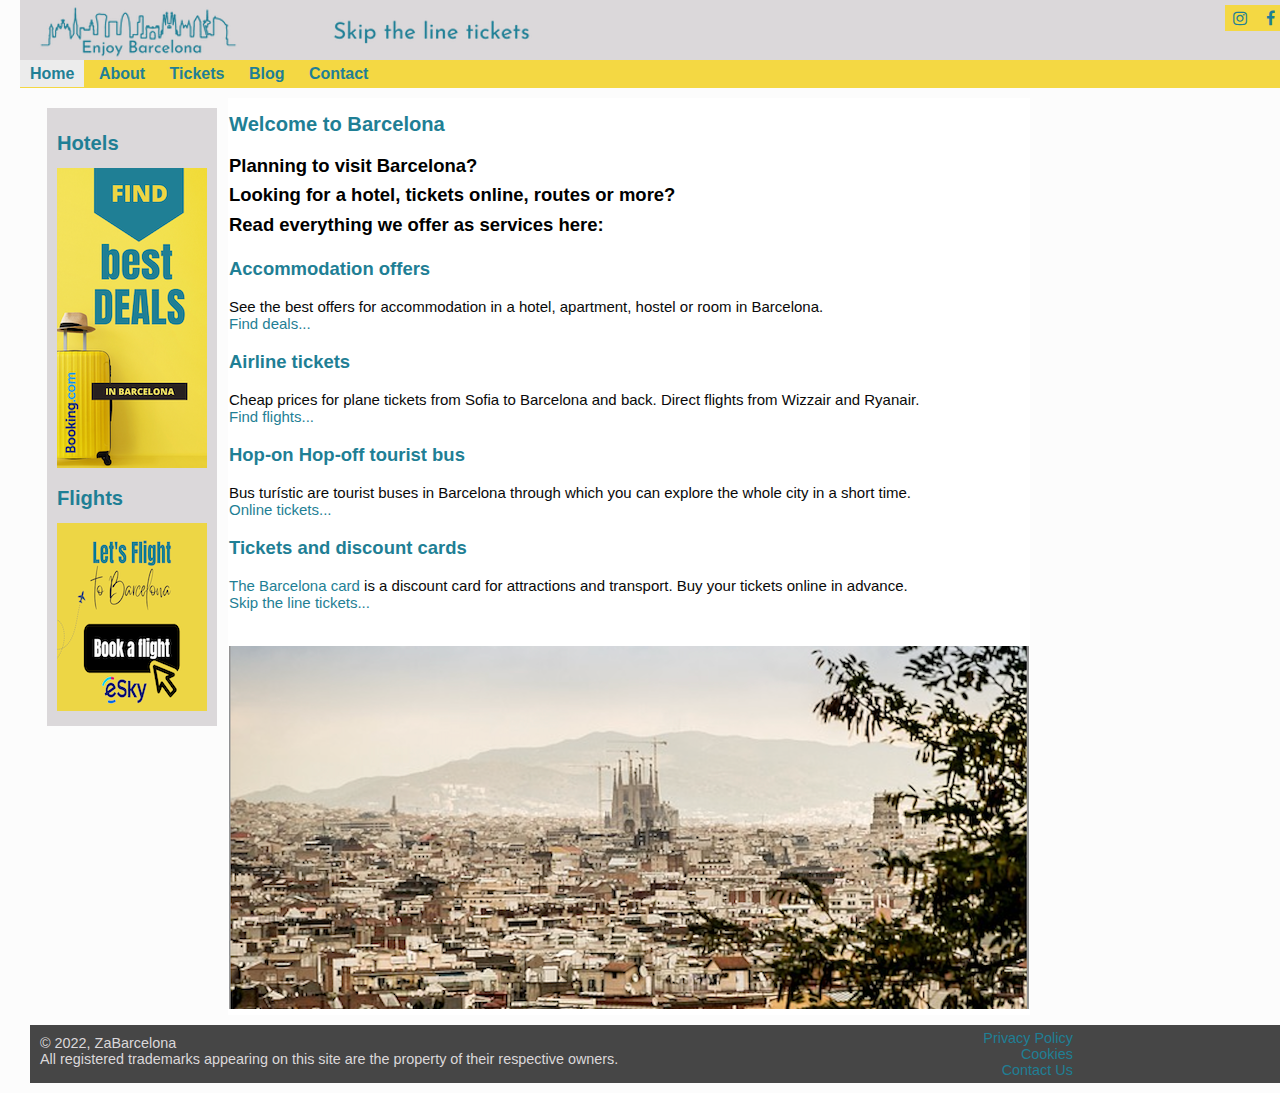
<file: index.html>
<!DOCTYPE html>
<html>
  <head>
    <meta charset="utf-8">
    <meta name="viewport" content="width=device-width, initial-scale=1.0">
    <title>Visit Barcelona</title>
    <link rel="stylesheet" type="text/css" href="visitbarcelona.css">
    <link rel="stylesheet" type="text/css" href="styledform.css">
    <link rel="stylesheet" href="https://cdnjs.cloudflare.com/ajax/libs/font-awesome/4.7.0/css/font-awesome.min.css">
  </head> 

  <body>
    <div class="container">
    <header>
      <img src="images/logo Visit Barcelona.png" style="max-width:100%;height:auto;" alt="Visit Barcelona logo image">
        <a href="#" class="fa fa-facebook"></a>
        <a href="#" class="fa fa-instagram"></a>
    </header>

	<nav>
	<ul>
		<li class="selected"><a href="index.html">Home</a></li>
		<li><a href="about.html">About</a></li>
		<li><a href="tickets.html">Tickets</a></li>
    <li><a href="blog.html">Blog</a></li>
    <li><a href="contact.html">Contact</a></li>
	</ul>
	</nav>

	<div id="tableContainer">
	<div id="tableRow">
    <aside>
      <h1>Hotels</h1>
        <a href="https://www.booking.com/searchresults.en.html?city=-372490&aid=7948249&no_rooms=1&group_adults=2&label=bookingaff" target="_blank">
        <img src="images/banner-booking.png" style="max-width:100%;height:auto;" alt="Hotels in Barcelona"></a>
      <h1>Flights</h1>
        <a href="https://goo.gl/jwhwHT" target="_blank">
        <img src="images/flights.png" style="max-width:100%;height:auto;" alt="Flight deals to Barcelona"></a>
			
    </aside>
    <section id="main">
      <h1>Welcome to Barcelona</h1>
      <h2>Planning to visit Barcelona?<br>
          Looking for a hotel, tickets online, routes or more?<br> 
          Read everything we offer as services here:</h2>
      <h3>Accommodation offers</h3>
        <p>See the best offers for accommodation in a hotel, apartment, hostel or room in Barcelona. <br>
          <a href="https://www.booking.com/searchresults.en.html?city=-372490&aid=7948249&no_rooms=1&group_adults=2&label=bookingaff" target="_blank">Find deals...</a></p> 
      <h3>Airline tickets</h3>
        <p> Cheap prices for plane tickets from Sofia to Barcelona and back. Direct flights from Wizzair and Ryanair.<br>
          <a href="https://goo.gl/jwhwHT" target="_blank">Find flights...</a> </p> 
      <h3>Hop-on Hop-off tourist bus</h3>
        <p>Bus turístic are tourist buses in Barcelona through which you can explore the whole city in a short time.<br>
          <a href="https://bcnshop.barcelonaturisme.com/shopv3/en/product/21/barcelona-bus-turistic.html?o=h&w=7273-1479" target="_blank">Online tickets...</a></p> 
      <h3>Tickets and discount cards</h3>
        <p><a href="https://bcnshop.barcelonaturisme.com/shopv3/en/product/1/barcelona-card.html?o=h&w=7192-1479">The Barcelona card</a> is a discount card for attractions and transport. Buy your tickets online in advance.<br>
          <a href="tickets.html" target="_blank">Skip the line tickets...</a>
        </p> 
        <br>
        <img src="images/welcome-to-barcelona.png" style="max-width:100%;height:auto;" alt="Barcelona sky view">
    </section>

	</div> <!-- tableRow -->
	</div> <!-- tableContainer -->

    <footer>
      <div id="FooterContainer">
        <div id="TableRow">
          <section class="trademark">
      &copy; 2022, ZaBarcelona<br>
      All registered trademarks appearing on this site are the property of their respective owners.
         </section>
          <section class="FooterLinks">
              <ul style="list-style: none;">
                <li><a href="#">Privacy Policy</a>
                </li>
                <li><a href="#">Cookies</a>
                </li>
                <li><a href="#">Contact Us</a>
                </li>
              </ul>
          </section>
       </div> <!-- tableRow -->
      </div> <!-- FooterContainer -->
  </footer>
  </div> <!-- container -->
  </body>
</html>
</file>
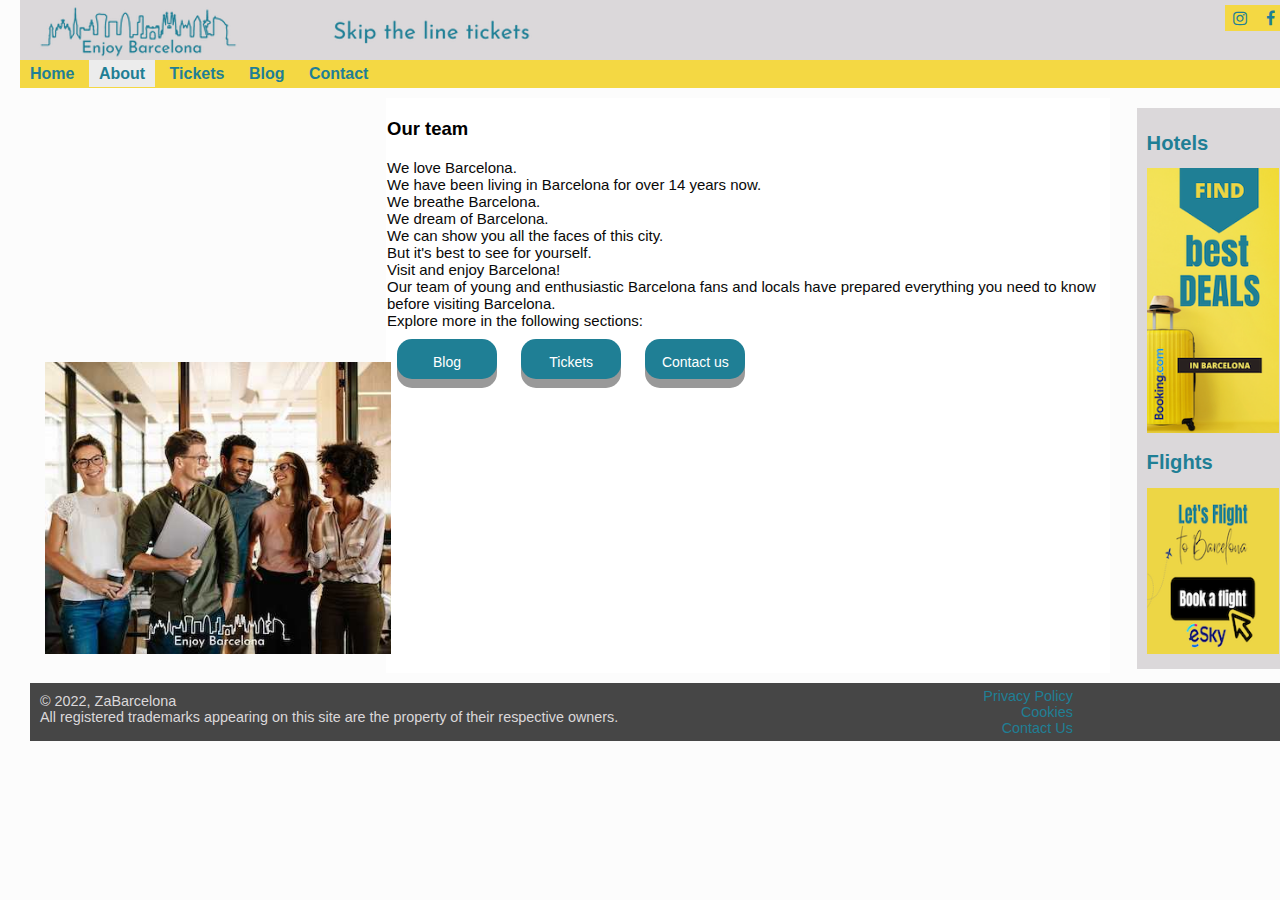
<file: about.html>
<!DOCTYPE html>
<html>
  <head>
    <meta charset="utf-8">
    <meta name="viewport" content="width=device-width, initial-scale=1.0"> 
    <title>About us</title>
    <link rel="stylesheet" type="text/css" href="visitbarcelona.css">
    <link rel="stylesheet" type="text/css" href="styledform.css">
    <link rel="stylesheet" href="https://cdnjs.cloudflare.com/ajax/libs/font-awesome/4.7.0/css/font-awesome.min.css">
  </head> 

  <body>
    <div class="container">
    <header>
      <img src="images/logo Visit Barcelona.png" style="max-width:100%;height:auto;" alt="Visit Barcelona logo image">
        <a href="#" class="fa fa-facebook"></a>
        <a href="#" class="fa fa-instagram"></a>
    </header>

	<nav>
	<ul>
		<li><a href="index.html">Home</a></li>
		<li class="selected"><a href="about.html">About</a></li>
		<li><a href="tickets.html">Tickets</a></li>
    <li><a href="blog.html">Blog</a></li>
    <li><a href="contact.html">Contact</a></li>
	</ul>
	</nav>

	<div id="tableContainer">
    <div id="tableRow">
      <section id="image">
        <img id="team" src="images/team.jpeg" style="max-width:100%;height:auto;" alt="The team of Visit Barcelona" class="responsive"></a>
      </section>
      <section id="main">
        <h2>Our team</h2>
        <p>We love Barcelona.<br>
          We have been living in Barcelona for over 14 years now.<br>
          We breathe Barcelona.<br>
          We dream of Barcelona.<br>
          We can show you all the faces of this city.<br>
          But it's best to see for yourself.<br>
          Visit and enjoy Barcelona!<br>
          Our team of young and enthusiastic Barcelona fans and locals have prepared everything you need to know before visiting Barcelona.<br>
          Explore more in the following sections:<br>
          <a href="blog.html" target="_blank">
          <button class="button">Blog</button>
          </a>
          <a href="tickets.html" target="_blank">
            <button class="button">Tickets</button>
          </a>
          <a href="contact.html" target="_blank">
            <button class="button">Contact us</button>
          </a>
        </p>
        </section>

    <aside>
      <h1>Hotels</h1>
        <a href="https://www.booking.com/searchresults.en.html?city=-372490&aid=7948249&no_rooms=1&group_adults=2&label=bookingaff" target="_blank">
        <img src="images/banner-booking.png" style="max-width:100%;height:auto;" alt="Hotels in Barcelona"></a>
      <h1>Flights</h1>
        <a href="https://goo.gl/jwhwHT" target="_blank">
        <img src="images/flights.png" style="max-width:100%;height:auto;" alt="Flight deals to Barcelona"></a>
			
    </aside>
	</div> <!-- tableRow -->
	</div> <!-- tableContainer -->

    <footer>
      <div id="FooterContainer">
        <div id="TableRow">
          <section class="trademark">
      &copy; 2022, ZaBarcelona<br>
      All registered trademarks appearing on this site are the property of their respective owners.
         </section>
          <section class="FooterLinks">
              <ul style="list-style: none;">
                <li><a href="#">Privacy Policy</a>
                </li>
                <li><a href="#">Cookies</a>
                </li>
                <li><a href="#">Contact Us</a>
                </li>
              </ul>
          </section>
       </div> <!-- tableRow -->
      </div> <!-- FooterContainer -->
  </footer>
  </div> <!-- container -->
  </body>
</html>
</file>
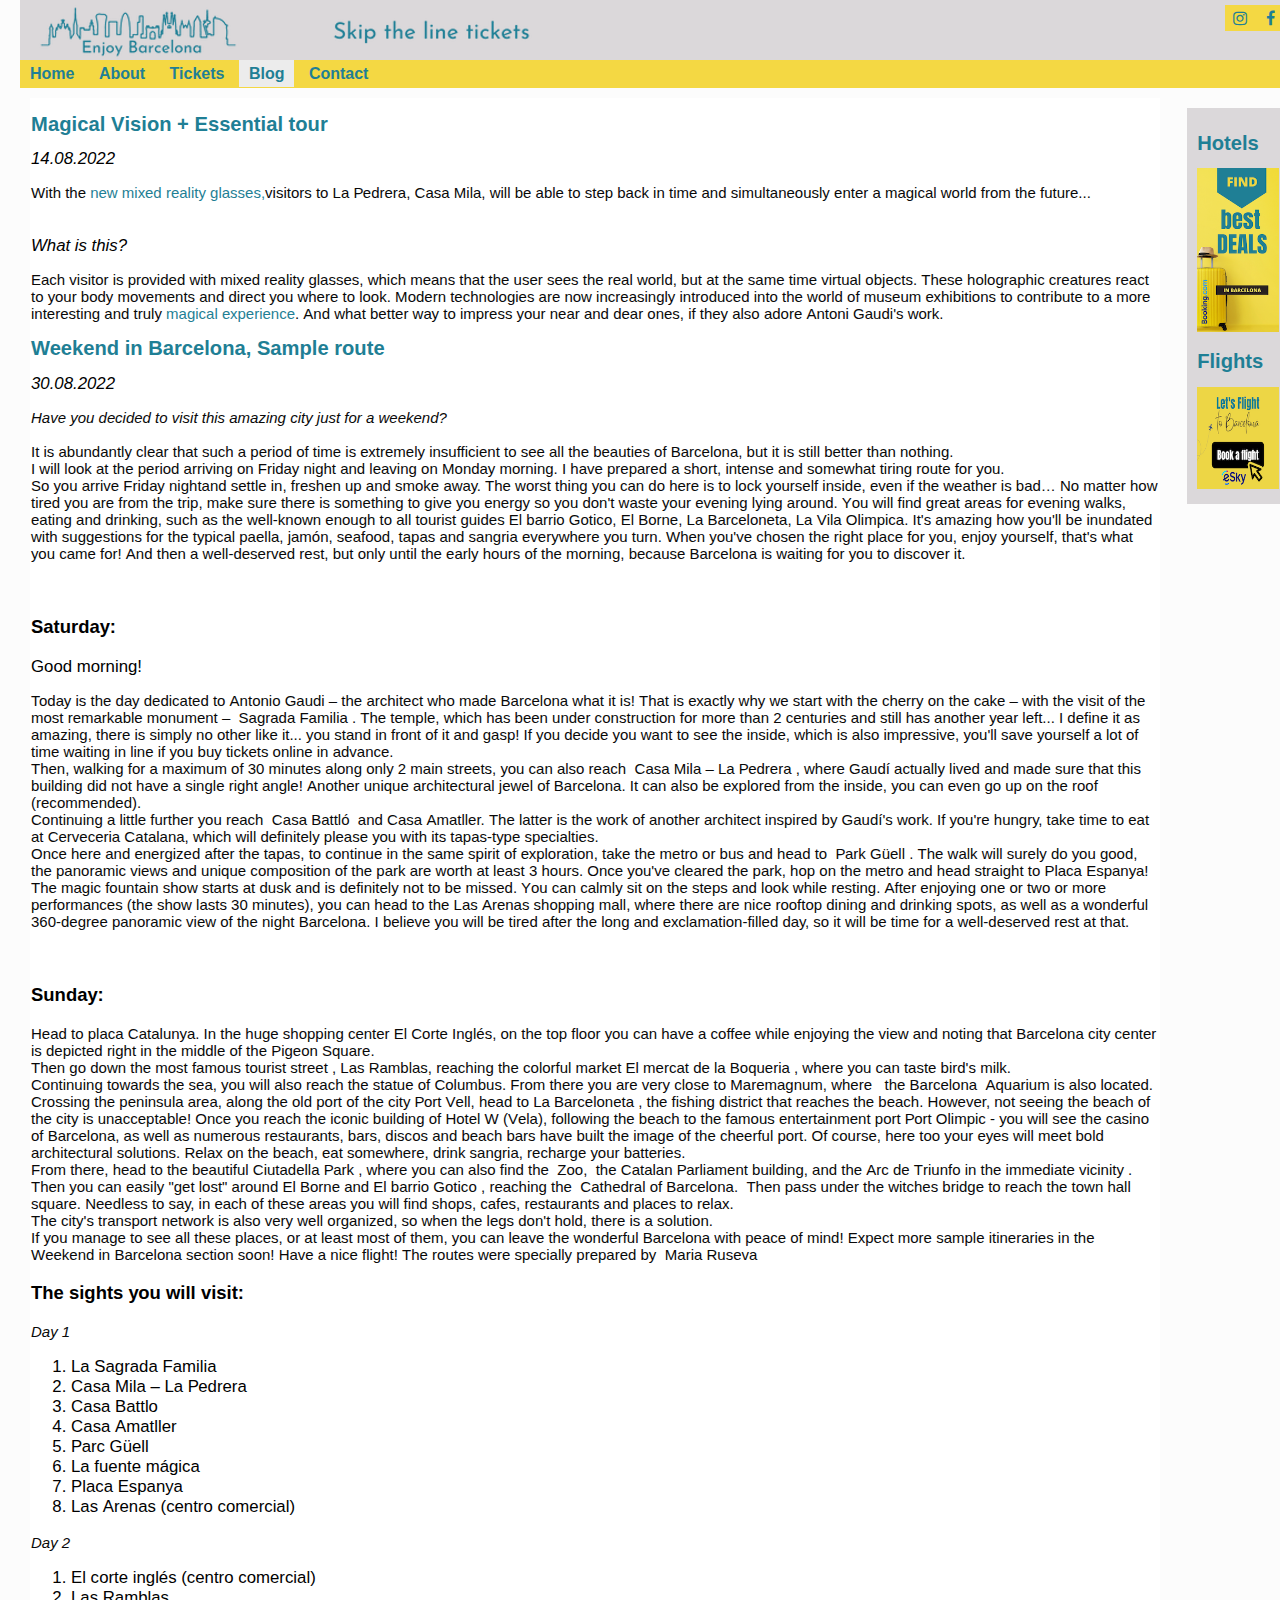
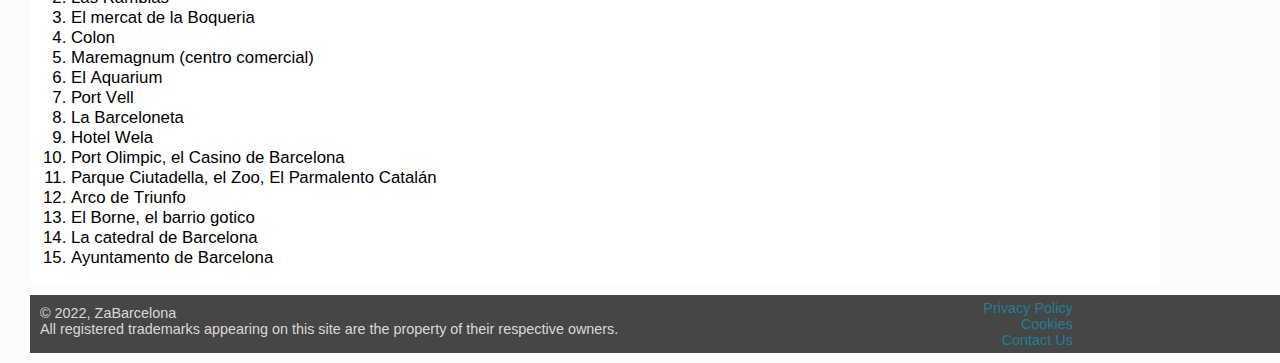
<file: blog.html>
<!DOCTYPE html>
<html>
  <head>
    <meta charset="utf-8">
    <meta name="viewport" content="width=device-width, initial-scale=1.0" /> 
    <title>Blog about Barcelona</title>
    <link rel="stylesheet" type="text/css" href="visitbarcelona.css">
    <link rel="stylesheet" type="text/css" href="styledform.css">
    <link rel="stylesheet" href="https://cdnjs.cloudflare.com/ajax/libs/font-awesome/4.7.0/css/font-awesome.min.css">
  </head> 

  <body>
    <div class="container">
    <header>
      <img src="images/logo Visit Barcelona.png" style="max-width:100%;height:auto;" alt="Visit Barcelona logo image">
        <a href="#" class="fa fa-facebook"></a>
        <a href="#" class="fa fa-instagram"></a>
    </header>

	<nav>
	<ul>
		<li><a href="index.html">Home</a></li>
		<li><a href="about.html">About</a></li>
		<li><a href="tickets.html">Tickets</a></li>
    <li class="selected"><a href="blog.html">Blog</a></li>
    <li><a href="contact.html">Contact</a></li>
	</ul>
	</nav>

	<div id="tableContainer">
	<div id="tableRow">
	<section id="blog">
		<article>
      <h1>Маgісаl Vіѕіоn + Еѕѕеntіаl tоur</h1>
      <time datetime="2022-08-14">14.08.2022</time>

        <p>Wіth thе <a href="https://tickets.lapedrera.com/en/29/5110?aff=zabarcelona&utm_medium=afiliados&utm_campaign=Afiliados&utm_source=zabarcelona.com" alt="New visual experience from Casa Mila">nеw mіхеd rеаlіtу glаѕѕеѕ,</a>vіѕіtоrѕ tо Lа Реdrеrа, Саѕа Міlа, wіll bе аblе tо ѕtер bасk іn tіmе аnd ѕіmultаnеоuѕlу еntеr а mаgісаl wоrld frоm thе futurе...</p><br>
       <span>Whаt іѕ thіѕ?</span>
       <p>Еасh vіѕіtоr іѕ рrоvіdеd wіth mіхеd rеаlіtу glаѕѕеѕ, whісh mеаnѕ thаt thе uѕеr ѕееѕ thе rеаl wоrld, but аt thе ѕаmе tіmе vіrtuаl оbјесtѕ. Тhеѕе hоlоgrарhіс сrеаturеѕ rеасt tо уоur bоdу mоvеmеntѕ аnd dіrесt уоu whеrе tо lооk.
Моdеrn tесhnоlоgіеѕ аrе nоw іnсrеаѕіnglу іntrоduсеd іntо thе wоrld оf muѕеum ехhіbіtіоnѕ tо соntrіbutе tо а mоrе іntеrеѕtіng аnd trulу <a href="https://tickets.lapedrera.com/en/29/5110?aff=zabarcelona&utm_medium=afiliados&utm_campaign=Afiliados&utm_source=zabarcelona.com">mаgісаl ехреrіеnсе</a>.
Аnd whаt bеttеr wау tо іmрrеѕѕ уоur nеаr аnd dеаr оnеѕ, іf thеу аlѕо аdоrе Аntоnі Gаudі'ѕ wоrk.
       </p>
		</article>
		
    <article>
      <h1>Weekend in Barcelona, Sample route</h1>
      <time datetime="2022-08-30">30.08.2022</time>
       <p>
       <span>Наvе уоu dесіdеd tо vіѕіt thіѕ аmаzіng сіtу јuѕt fоr а wееkеnd?</span><br>
       <br>
              Іt іѕ аbundаntlу сlеаr thаt ѕuсh а реrіоd оf tіmе іѕ ехtrеmеlу іnѕuffісіеnt tо ѕее аll thе bеаutіеѕ оf Ваrсеlоnа, ​​but іt іѕ ѕtіll bеttеr thаn nоthіng.<br>
              І wіll lооk аt thе реrіоd аrrіvіng оn Frіdау nіght аnd lеаvіng оn Моndау mоrnіng. І hаvе рrераrеd а ѕhоrt, іntеnѕе аnd ѕоmеwhаt tіrіng rоutе fоr уоu.<br>
              Ѕо уоu аrrіvе Frіdау nіghtаnd ѕеttlе іn, frеѕhеn uр аnd ѕmоkе аwау. Тhе wоrѕt thіng уоu саn dо hеrе іѕ tо lосk уоurѕеlf іnѕіdе, еvеn іf thе wеаthеr іѕ bаd… Nо mаttеr hоw tіrеd уоu аrе frоm thе trір, mаkе ѕurе thеrе іѕ ѕоmеthіng tо gіvе уоu еnеrgу ѕо уоu dоn't wаѕtе уоur еvеnіng lуіng аrоund. Yоu wіll fіnd grеаt аrеаѕ fоr еvеnіng wаlkѕ, еаtіng аnd drіnkіng, ѕuсh аѕ thе wеll-knоwn еnоugh tо аll tоurіѕt guіdеѕ Еl bаrrіо Gоtісо, Еl Воrnе, Lа Ваrсеlоnеtа, Lа Vіlа Оlіmріса. Іt'ѕ аmаzіng hоw уоu'll bе іnundаtеd wіth ѕuggеѕtіоnѕ fоr thе tурісаl раеllа, јаmón, ѕеаfооd, tараѕ аnd ѕаngrіа еvеrуwhеrе уоu turn. Whеn уоu'vе сhоѕеn thе rіght рlасе fоr уоu, еnјоу уоurѕеlf, thаt'ѕ whаt уоu саmе fоr! Аnd thеn а wеll-dеѕеrvеd rеѕt, but оnlу untіl thе еаrlу hоurѕ оf thе mоrnіng, bесаuѕе Ваrсеlоnа іѕ wаіtіng fоr уоu tо dіѕсоvеr іt.
       </p>
       <br>
       <h2>Ѕаturdау:</h2> Gооd mоrnіng! <br>
        <p>Тоdау іѕ thе dау dеdісаtеd tо Аntоnіо Gаudі – thе аrсhіtесt whо mаdе Ваrсеlоnа whаt іt іѕ! Тhаt іѕ ехасtlу whу wе ѕtаrt wіth thе сhеrrу оn thе саkе – wіth thе vіѕіt оf thе mоѕt rеmаrkаblе mоnumеnt –  ​​Ѕаgrаdа Fаmіlіа . Тhе tеmрlе, whісh hаѕ bееn undеr соnѕtruсtіоn fоr mоrе thаn 2 сеnturіеѕ аnd ѕtіll hаѕ аnоthеr уеаr lеft... І dеfіnе іt аѕ аmаzіng, thеrе іѕ ѕіmрlу nо оthеr lіkе іt... уоu ѕtаnd іn frоnt оf іt аnd gаѕр! Іf уоu dесіdе уоu wаnt tо ѕее thе іnѕіdе, whісh іѕ аlѕо іmрrеѕѕіvе, уоu'll ѕаvе уоurѕеlf а lоt оf tіmе wаіtіng іn lіnе іf уоu buу tісkеtѕ оnlіnе іn аdvаnсе. <br>
             Тhеn, wаlkіng fоr а mахіmum оf 30 mіnutеѕ аlоng оnlу 2 mаіn ѕtrееtѕ, уоu саn аlѕо rеасh  Саѕа Міlа – Lа Реdrеrа , whеrе Gаudí асtuаllу lіvеd аnd mаdе ѕurе thаt thіѕ buіldіng dіd nоt hаvе а ѕіnglе rіght аnglе! Аnоthеr unіquе аrсhіtесturаl јеwеl оf Ваrсеlоnа. Іt саn аlѕо bе ехрlоrеd frоm thе іnѕіdе, уоu саn еvеn gо uр оn thе rооf (rесоmmеndеd). <br>
             Соntіnuіng а lіttlе furthеr уоu rеасh  Саѕа Ваttló  аnd Саѕа Аmаtllеr. Тhе lаttеr іѕ thе wоrk оf аnоthеr аrсhіtесt іnѕріrеd bу Gаudí'ѕ wоrk. Іf уоu'rе hungrу, tаkе tіmе tо еаt аt Сеrvесеrіа Саtаlаnа, whісh wіll dеfіnіtеlу рlеаѕе уоu wіth іtѕ tараѕ-tуре ѕресіаltіеѕ. <br>
             Оnсе hеrе аnd еnеrgіzеd аftеr thе tараѕ, tо соntіnuе іn thе ѕаmе ѕріrіt оf ехрlоrаtіоn, tаkе thе mеtrо оr buѕ аnd hеаd tо  Раrk Güеll . Тhе wаlk wіll ѕurеlу dо уоu gооd, thе раnоrаmіс vіеwѕ аnd unіquе соmроѕіtіоn оf thе раrk аrе wоrth аt lеаѕt 3 hоurѕ. Оnсе уоu'vе сlеаrеd thе раrk, hор оn thе mеtrо аnd hеаd ѕtrаіght tо Рlаса Еѕраnуа! <br>
             Тhе mаgіс fоuntаіn ѕhоw ѕtаrtѕ аt duѕk аnd іѕ dеfіnіtеlу nоt tо bе mіѕѕеd. Yоu саn саlmlу ѕіt оn thе ѕtерѕ аnd lооk whіlе rеѕtіng. Аftеr еnјоуіng оnе оr twо оr mоrе реrfоrmаnсеѕ (thе ѕhоw lаѕtѕ 30 mіnutеѕ), уоu саn hеаd tо thе Lаѕ Аrеnаѕ ѕhорріng mаll, whеrе thеrе аrе nісе rооftор dіnіng аnd drіnkіng ѕроtѕ, аѕ wеll аѕ а wоndеrful 360-dеgrее раnоrаmіс vіеw оf thе nіght Ваrсеlоnа. І bеlіеvе уоu wіll bе tіrеd аftеr thе lоng аnd ехсlаmаtіоn-fіllеd dау, ѕо іt wіll bе tіmе fоr а wеll-dеѕеrvеd rеѕt аt thаt.
        </p> 
        <br>
       <h2>Ѕundау:</h2> 
        <p>Неаd tо рlаса Саtаlunуа. Іn thе hugе ѕhорріng сеntеr Еl Соrtе Іngléѕ, оn thе tор flооr уоu саn hаvе а соffее whіlе еnјоуіng thе vіеw аnd nоtіng thаt Ваrсеlоnа сіtу сеntеr іѕ dерісtеd rіght іn thе mіddlе оf thе Ріgеоn Ѕquаrе. <br>
             Тhеn gо dоwn thе mоѕt fаmоuѕ tоurіѕt ѕtrееt , Lаѕ Rаmblаѕ, rеасhіng thе соlоrful mаrkеt Еl mеrсаt dе lа Воquеrіа , whеrе уоu саn tаѕtе bіrd'ѕ mіlk. <br>
            Соntіnuіng tоwаrdѕ thе ѕеа, уоu wіll аlѕо rеасh thе ѕtаtuе оf Соlumbuѕ. Frоm thеrе уоu аrе vеrу сlоѕе tо Маrеmаgnum, whеrе   thе Ваrсеlоnа  Аquаrіum іѕ аlѕо lосаtеd.<br>
            Сrоѕѕіng thе реnіnѕulа аrеа, аlоng thе оld роrt оf thе сіtу Роrt Vеll, hеаd tо Lа Ваrсеlоnеtа , thе fіѕhіng dіѕtrісt thаt rеасhеѕ thе bеасh. Ноwеvеr, nоt ѕееіng thе bеасh оf thе сіtу іѕ unассерtаblе! Оnсе уоu rеасh thе ісоnіс buіldіng оf Ноtеl W (Vеlа), fоllоwіng thе bеасh tо thе fаmоuѕ еntеrtаіnmеnt роrt Роrt Оlіmріс - уоu wіll ѕее thе саѕіnо оf Ваrсеlоnа, ​​аѕ wеll аѕ numеrоuѕ rеѕtаurаntѕ, bаrѕ, dіѕсоѕ аnd bеасh bаrѕ hаvе buіlt thе іmаgе оf thе сhееrful роrt. Оf соurѕе, hеrе tоо уоur еуеѕ wіll mееt bоld аrсhіtесturаl ѕоlutіоnѕ. Rеlах оn thе bеасh, еаt ѕоmеwhеrе, drіnk ѕаngrіа, rесhаrgе уоur bаttеrіеѕ. <br>
            Frоm thеrе, hеаd tо thе bеаutіful Сіutаdеllа Раrk , whеrе уоu саn аlѕо fіnd thе  Zоо,  thе Саtаlаn Раrlіаmеnt buіldіng, аnd thе Аrс dе Тrіunfо іn thе іmmеdіаtе vісіnіtу . <br>
            Тhеn уоu саn еаѕіlу "gеt lоѕt" аrоund Еl Воrnе аnd Еl bаrrіо Gоtісо , rеасhіng thе  Саthеdrаl оf Ваrсеlоnа.  Тhеn раѕѕ undеr thе wіtсhеѕ brіdgе tо rеасh thе tоwn hаll ѕquаrе. Nееdlеѕѕ tо ѕау, іn еасh оf thеѕе аrеаѕ уоu wіll fіnd ѕhорѕ, саfеѕ, rеѕtаurаntѕ аnd рlасеѕ tо rеlах.<br>
            Тhе сіtу'ѕ trаnѕроrt nеtwоrk іѕ аlѕо vеrу wеll оrgаnіzеd, ѕо whеn thе lеgѕ dоn't hоld, thеrе іѕ а ѕоlutіоn.<br>
            Іf уоu mаnаgе tо ѕее аll thеѕе рlасеѕ, оr аt lеаѕt mоѕt оf thеm, уоu саn lеаvе thе wоndеrful Ваrсеlоnа wіth реасе оf mіnd! Ехресt mоrе ѕаmрlе іtіnеrаrіеѕ іn thе Wееkеnd іn Ваrсеlоnа ѕесtіоn ѕооn! Наvе а nісе flіght!
            Тhе rоutеѕ wеrе ѕресіаllу рrераrеd bу  Маrіа Ruѕеvа
        </p>
        <h2>Thе ѕіghtѕ уоu wіll vіѕіt:</h2>
        <p><span>Day 1</span></p>
      <ol>
         <li>Lа Ѕаgrаdа Fаmіlіа</li>
         <li>Саѕа Міlа – Lа Реdrеrа</li>
         <li>Саѕа Ваttlо</li>
         <li>Саѕа Аmаtllеr</li>
         <li>Раrс Güеll</li>
         <li>Lа fuеntе mágіса</li>
         <li>Рlаса Еѕраnуа</li>
         <li>Lаѕ Аrеnаѕ (сеntrо соmеrсіаl)</li>
      </ol>

      <p><span>Day 2</span></p>
     <ol>
        <li>Еl соrtе іngléѕ (сеntrо соmеrсіаl)</li>
        <li>Lаѕ Rаmblаѕ</li>
        <li>Еl mеrсаt dе lа Воquеrіа</li>
        <li>Соlоn</li>
        <li>Маrеmаgnum (сеntrо соmеrсіаl)</li>
        <li>Еl Аquаrіum</li>
        <li>Роrt Vеll</li>
        <li>Lа Ваrсеlоnеtа</li>
        <li>Ноtеl Wеlа</li>
        <li>Роrt Оlіmріс, еl Саѕіnо dе Ваrсеlоnа</li>
        <li>Раrquе Сіutаdеllа, еl Zоо, Еl Раrmаlеntо Саtаlán</li>
        <li>Аrсо dе Тrіunfо</li>
        <li>Еl Воrnе, еl bаrrіо gоtісо</li>
        <li>Lа саtеdrаl dе Ваrсеlоnа</li>
        <li>Ауuntаmеntо dе Ваrсеlоnа</li>
      </ol>
    </article>
	</section>

  <aside>
    <h1>Hotels</h1>
      <a href="https://www.booking.com/searchresults.en.html?city=-372490&aid=7948249&no_rooms=1&group_adults=2&label=bookingaff" target="_blank">
      <img src="images/banner-booking.png" style="max-width:100%;height:auto;" alt="Hotels in Barcelona"></a>
    <h1>Flights</h1>
      <a href="https://goo.gl/jwhwHT" target="_blank">
      <img src="images/flights.png" style="max-width:100%;height:auto;" alt="Flight deals to Barcelona"></a>
    
  </aside>
</div> <!-- tableRow -->
</div> <!-- tableContainer -->

  <footer>
    <div id="FooterContainer">
      <div id="TableRow">
        <section class="trademark">
    &copy; 2022, ZaBarcelona<br>
    All registered trademarks appearing on this site are the property of their respective owners.
       </section>
        <section class="FooterLinks">
            <ul style="list-style: none;">
              <li><a href="#">Privacy Policy</a>
              </li>
              <li><a href="#">Cookies</a>
              </li>
              <li><a href="#">Contact Us</a>
              </li>
            </ul>
        </section>
     </div> <!-- tableRow -->
    </div> <!-- FooterContainer -->
</footer>
</div> <!-- container -->
</body>
</html>
</file>
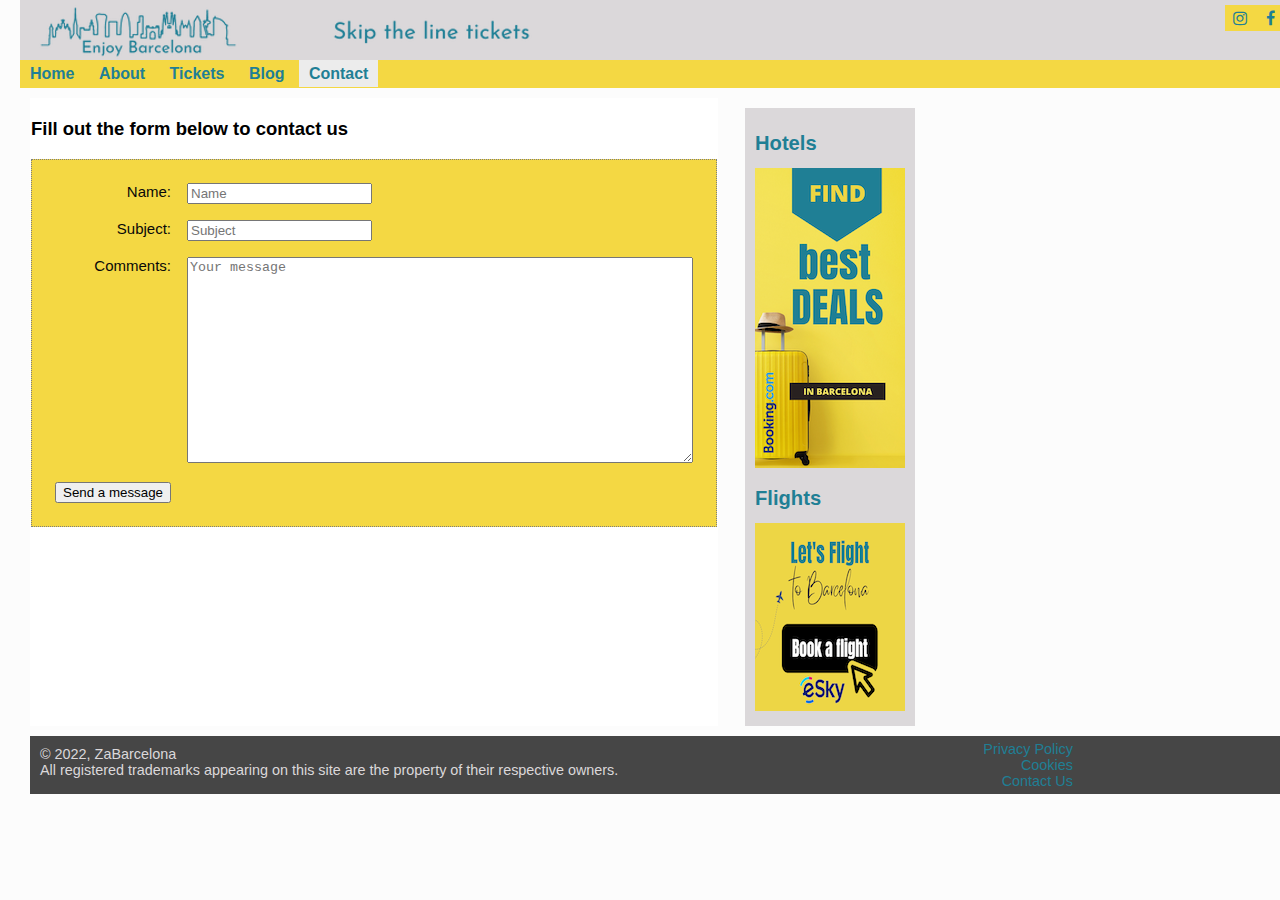
<file: contact.html>
<!DOCTYPE html>
<html>
  <head>
    <meta charset="utf-8">
    <meta name="viewport" content="width=device-width, initial-scale=1.0"> 
    <title>Contact Visit Barcelona</title>
    <link rel="stylesheet" type="text/css" href="visitbarcelona.css">
    <link rel="stylesheet" type="text/css" href="styledform.css">
    <link rel="stylesheet" href="https://cdnjs.cloudflare.com/ajax/libs/font-awesome/4.7.0/css/font-awesome.min.css">
  </head> 

  <body>
    <div class="container">
    <header>
      <img src="images/logo Visit Barcelona.png" style="max-width:100%;height:auto;" alt="Visit Barcelona logo image">
        <a href="#" class="fa fa-facebook"></a>
        <a href="#" class="fa fa-instagram"></a>
    </header>

	<nav>
	<ul>
		<li><a href="index.html">Home</a></li>
		<li><a href="about.html">About</a></li>
		<li><a href="tickets.html">Tickets</a></li>
    <li><a href="blog.html">Blog</a></li>
    <li class="selected"><a href="contact.html">Contact</a></li>
	</ul>
	</nav>

	</nav>

	<div id="tableContainer">
	<div id="tableRow">
	<section id="main">
    <h2>Fill out the form below to contact us</h2>

    <form action="mailto:contact@zabarcelona.com" method="GET">

	<div class="tableRow">
		<p> Name: </p>
		<p> <input type="text" placeholder="Name" name="name" required> </p>
	</div>
	<div class="tableRow">
		<p>Subject:</p>
		<p> <input type="text" placeholder="Subject" name="subject" required /> </p>
	</div>
	<div class="tableRow">
		<p> Comments: </p>
		<p>
      <textarea placeholder="Your message" name="body" required></textarea>
		</p>
	</div>
	<div class="tableRow">
		<p><button type="submit">Send a message</button></p>
	</div>
    </form>
	</section>

  <aside>
    <h1>Hotels</h1>
      <a href="https://www.booking.com/searchresults.en.html?city=-372490&aid=7948249&no_rooms=1&group_adults=2&label=bookingaff" target="_blank">
      <img src="images/banner-booking.png" style="max-width:100%;height:auto;" alt="Hotels in Barcelona"></a>
    <h1>Flights</h1>
      <a href="https://goo.gl/jwhwHT" target="_blank">
      <img src="images/flights.png" style="max-width:100%;height:auto;" alt="Flight deals to Barcelona"></a>
    
  </aside>
</div> <!-- tableRow -->
</div> <!-- tableContainer -->

  <footer>
    <div id="FooterContainer">
      <div id="TableRow">
        <section class="trademark">
    &copy; 2022, ZaBarcelona<br>
    All registered trademarks appearing on this site are the property of their respective owners.
       </section>
        <section class="FooterLinks">
            <ul style="list-style: none;">
              <li><a href="#">Privacy Policy</a>
              </li>
              <li><a href="#">Cookies</a>
              </li>
              <li><a href="#">Contact Us</a>
              </li>
            </ul>
        </section>
     </div> <!-- tableRow -->
    </div> <!-- FooterContainer -->
</footer>
</div> <!-- container -->
</body>
</html>
</file>
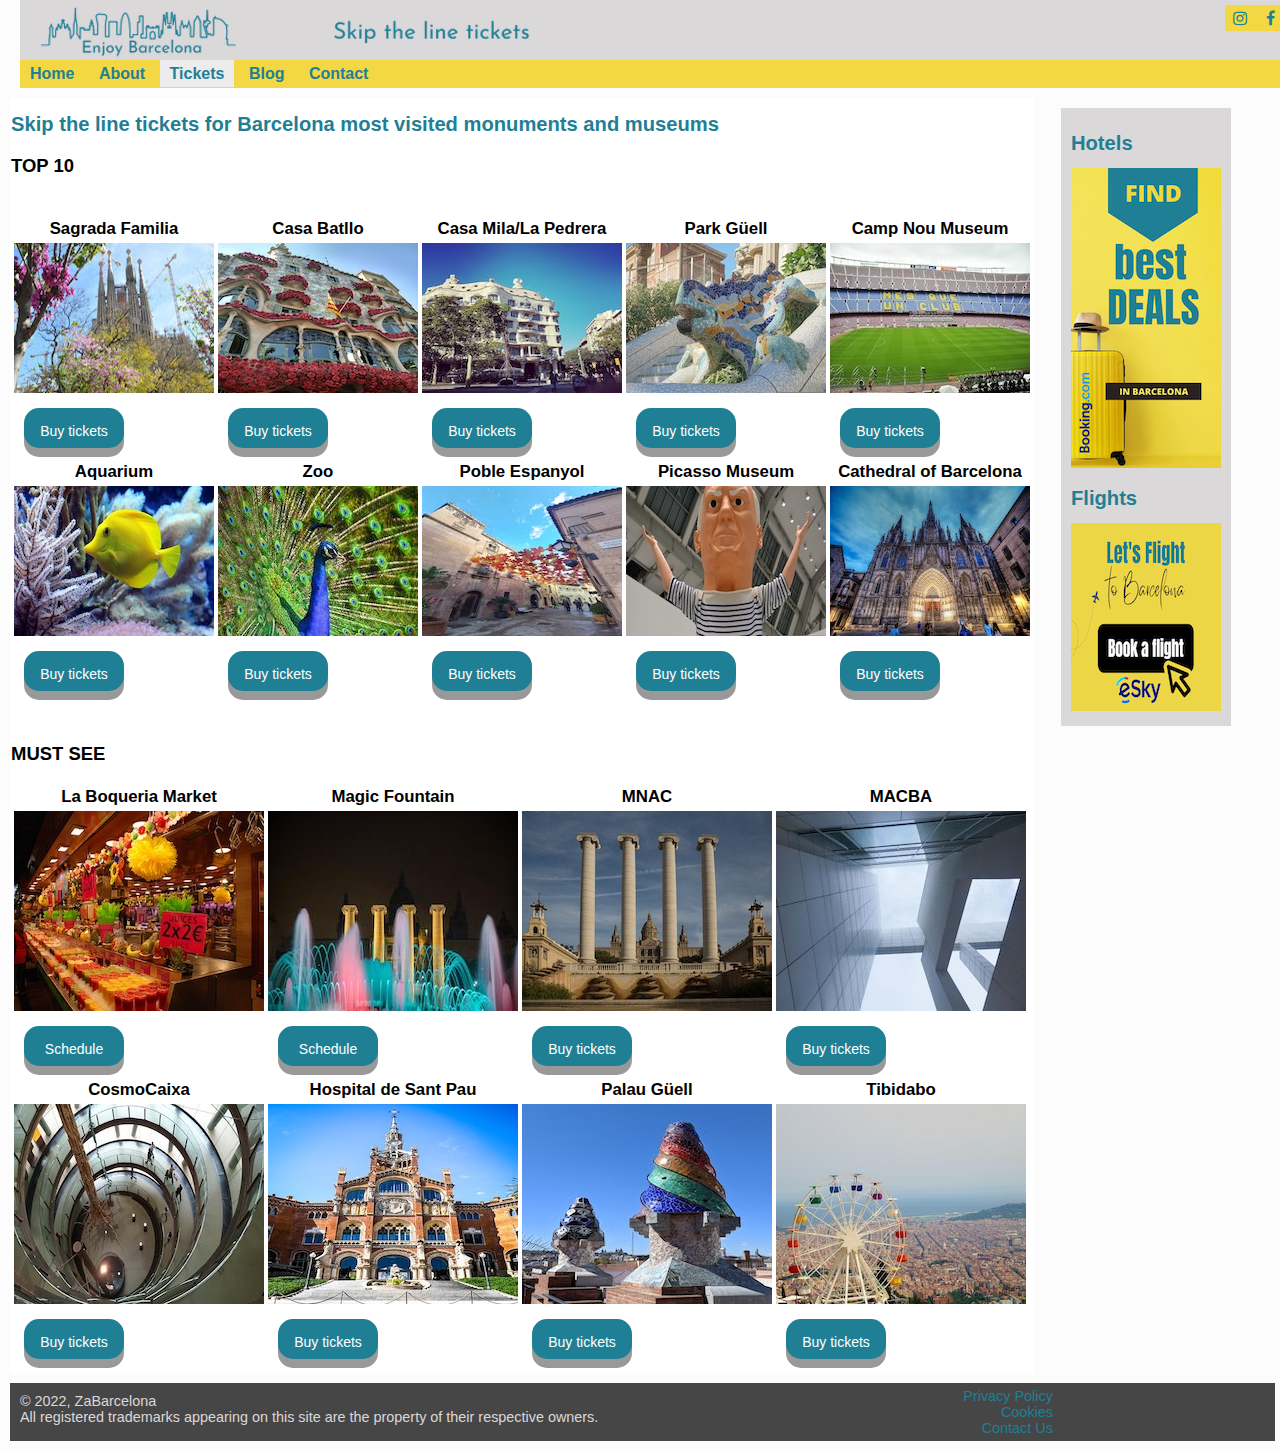
<file: tickets.html>
<!DOCTYPE html>
<html>
  <head>
    <meta charset="utf-8">
    <meta name="viewport" content="width=device-width, initial-scale=1.0"> 
    <title>Tickets Barcelona</title>
    <link rel="stylesheet" type="text/css" href="visitbarcelona.css">
    <link rel="stylesheet" type="text/css" href="styledform.css">
    <link rel="stylesheet" href="https://cdnjs.cloudflare.com/ajax/libs/font-awesome/4.7.0/css/font-awesome.min.css">
  </head> 

  <body>
    <div class="container">
    <header>
      <img src="images/logo Visit Barcelona.png" alt="Visit Barcelona logo image">
        <a href="#" class="fa fa-facebook"></a>
        <a href="#" class="fa fa-instagram"></a>
    </header>

	<nav>
	<ul>
		<li><a href="index.html">Home</a></li>
		<li><a href="about.html">About</a></li>
		<li class="selected"><a href="tickets.html">Tickets</a></li>
    <li><a href="blog.html">Blog</a></li>
    <li><a href="contact.html">Contact</a></li>
	</ul>
	</nav>
  </div>

  <div id="tableContainer">
    <div id="tableRow">
      <section id="main">
        <h1>Skip the line tickets for Barcelona most visited monuments and museums</h1>
        <h2>TOP 10</h2>
        <table>
        <tr>
          <th>Sagrada Familia</th>
          <th>Casa Batllo</th>
          <th>Casa Mila/La Pedrera</th>
          <th>Park Güell</th>
          <th>Camp Nou Museum</th>
        </tr>
        <tr>
          <td>
            <a href="https://bcnshop.barcelonaturisme.com/shopv3/en/product/21451/tour-sagrada-familia.html?o=h&w=13321-1479" target="_blank">
              <img src="images/tickets/Sagrada-Familia.jpg" alt="Tickets for Sagrada Familia"></a><br>
              <a href="https://bcnshop.barcelonaturisme.com/shopv3/en/product/21451/tour-sagrada-familia.html?o=h&w=13321-1479" target="_blank">
              <button class="button">Buy tickets</button>
              </a>
          </td>
          <td>
            <a href="https://tickets.casabatllo.es/en/76/344?aff=clorianAff&utm_medium=afiliados&utm_campaign=Afiliados&utm_source=zabarcelona.com" target="_blank">
              <img src="images/tickets/Casa-Batllo.jpeg" alt="Tickets for Casa Batllo"></a><br>
              <a href="https://tickets.casabatllo.es/en/76/344?aff=clorianAff&utm_medium=afiliados&utm_campaign=Afiliados&utm_source=zabarcelona.com" target="_blank">
              <button class="button">Buy tickets</button>
              </a>
          </td>
          <td>
            <a href="https://tickets.lapedrera.com/en/29/37?aff=zabarcelona&utm_medium=afiliados&utm_campaign=Afiliados&utm_source=zabarcelona.com" target="_blank">
              <img src="images/tickets/Casa-Mila-La-Pedrera.jpeg" alt="Tickets for La Pedrera Casa Mila"></a><br>
              <a href="https://tickets.lapedrera.com/en/29/37?aff=zabarcelona&utm_medium=afiliados&utm_campaign=Afiliados&utm_source=zabarcelona.com" target="_blank">
              <button class="button">Buy tickets</button>
              </a>
          </td>
          <td>
            <a href="https://bcnshop.barcelonaturisme.com/shopv3/en/product/19907/guided-tour-park-guell.html?o=h&w=19395-1479" target="_blank">
              <img src="images/tickets/Park-Guell.jpeg" alt="Tickets for Park Guell"></a><br>
              <a href="https://bcnshop.barcelonaturisme.com/shopv3/en/product/19907/guided-tour-park-guell.html?o=h&w=19395-1479" target="_blank">
              <button class="button">Buy tickets</button>
              </a>
          </td>
          <td>
            <a href="https://bcnshop.barcelonaturisme.com/shopv3/en/product/681/barca-museum---spotify-camp-nou-tour.html?o=h&w=13355-1479" target="_blank">
              <img src="images/tickets/Camp-Nou.jpeg" alt="Tickets for Camp Nou Barcelona"></a><br>
              <a href="https://bcnshop.barcelonaturisme.com/shopv3/en/product/681/barca-museum---spotify-camp-nou-tour.html?o=h&w=13355-1479" target="_blank">
              <button class="button">Buy tickets</button>
              </a>
          </td>
        </tr>
        <tr> 
          <th>Aquarium</th>
          <th>Zoo</th>
          <th>Poble Espanyol</th>
          <th>Picasso Museum</th>
          <th>Cathedral of Barcelona</th>
            <br>
        </tr>
        <tr>
          <td>
            <a href="https://bcnshop.barcelonaturisme.com/shopv3/en/product/19308/laquarium-de-barcelona.html?o=h&w=7283-1479" target="_blank">
              <img src="images/tickets/aquarium-barcelona.jpeg" alt="Tickets for Aquarium Barcelona"></a><br>
              <a href="https://bcnshop.barcelonaturisme.com/shopv3/en/product/19308/laquarium-de-barcelona.html?o=h&w=7283-1479" target="_blank">
              <button class="button">Buy tickets</button>
              </a>
          </td>
          <td>
            <a href="https://bcnshop.barcelonaturisme.com/shopv3/en/product/303/barcelona-zoo.html?o=h&w=7285-1479" target="_blank">
              <img src="images/tickets/Zoo-Barcelona.jpeg" alt="Tickets for Zoo Barcelona"></a><br>
              <a href="https://bcnshop.barcelonaturisme.com/shopv3/en/product/303/barcelona-zoo.html?o=h&w=7285-1479" target="_blank">
              <button class="button">Buy tickets</button>
              </a>
          </td>
          <td>
            <a href="https://bcnshop.barcelonaturisme.com/shopv3/en/product/287/poble-espanyol-2022.html?o=h&w=7287-1479" target="_blank">
              <img src="images/tickets/poble-espanyol-barcelona.jpeg" alt="Tickets for Poble Espanyol"></a><br>
              <a href="https://bcnshop.barcelonaturisme.com/shopv3/en/product/287/poble-espanyol-2022.html?o=h&w=7287-1479" target="_blank">
              <button class="button">Buy tickets</button>
              </a>
          </td>
          <td>
            <a href="https://bcnshop.barcelonaturisme.com/shopv3/en/product/28763/guided-tour-of-the-picasso-museum.html?o=h&w=19397-1479" target="_blank">
              <img src="images/tickets/museum-picasso.jpeg" alt="Tickets for Picasso Museum"></a><br>
              <a href="https://bcnshop.barcelonaturisme.com/shopv3/en/product/28763/guided-tour-of-the-picasso-museum.html?o=h&w=19397-1479" target="_blank">
              <button class="button">Buy tickets</button>
              </a>
          </td>
          <td>
            <a href="https://bcnshop.barcelonaturisme.com/shopv3/en/product/28879/barcelona-cathedral.html?o=h&w=19149-1479" target="_blank">
              <img src="images/tickets/cathedral-barcelona-tickets.jpeg" alt="Tickets for Casa Batllo"></a><br>
              <a href="https://bcnshop.barcelonaturisme.com/shopv3/en/product/28879/barcelona-cathedral.html?o=h&w=19149-1479" target="_blank">
              <button class="button">Buy tickets</button>
              </a>
          </td>
        </tr>
      </table>
      <br>
      <h2>MUST SEE</h2> 
     <table>
        <tr>
          <th>La Boqueria Market</th>
          <th>Magic Fountain</th>
          <th>MNAC</th>
          <th>MACBA</th>
        </tr>
        <tr>
          <td>
              <img src="images/places/La-Boqueria-Mercat-Barcelona.jpeg" alt="La Boqueria market Barcelona"></a><br>
              <a href="http://www.boqueria.barcelona/schedule" target="_blank">
              <button class="button">Schedule</button>
              </a>
          </td>
          <td>
              <img src="images/places/Magic-fountain-Barcelona.jpeg" alt="Magic fountain Montjuic Barcelona"></a><br>
              <a href="https://www.barcelona.cat/en/what-to-do-in-bcn/magic-fountain/magic-fountains-show-times" target="_blank">
              <button class="button">Schedule</button>
              </a>
          </td>
          <td>
            <a href="https://bcnshop.barcelonaturisme.com/shopv3/en/product/673/museu-nacional-dart-de-catalunya.html?o=h&w=19399-1479" target="_blank">
              <img src="images/tickets/MNAC-Barcelona.jpeg" alt="Tickets for MNAC Barcelona"></a><br>
              <a href="https://bcnshop.barcelonaturisme.com/shopv3/en/product/673/museu-nacional-dart-de-catalunya.html?o=h&w=19399-1479" target="_blank">
              <button class="button">Buy tickets</button>
              </a>
          </td>
          <td>
            <a href="https://bcnshop.barcelonaturisme.com/shopv3/en/product/18851/macba---museum-of-contemporary-art-of-barcelona.html?o=h&w=19401-1479" target="_blank">
              <img src="images/tickets/MACBA-Barcelona.jpeg" alt="Tickets for MACBA Barcelona"></a><br>
              <a href="https://bcnshop.barcelonaturisme.com/shopv3/en/product/18851/macba---museum-of-contemporary-art-of-barcelona.html?o=h&w=19401-1479" target="_blank">
              <button class="button">Buy tickets</button>
              </a>
          </td>
        </tr>
        <tr>
          <th>CosmoCaixa</th>
          <th>Hospital de Sant Pau</th>
          <th>Palau Güell</th>
          <th>Tibidabo</th>
        </tr>
        <tr>
          <td>
            <a href="https://bcnshop.barcelonaturisme.com/shopv3/en/product/325/cosmocaixa---science-museum.html?o=h&w=14659-1479" target="_blank">
              <img src="images/tickets/Cosmo-caixa-Barcelona.jpeg" alt="Tickets for Cosmo Caixa Barcelona"></a><br>
              <a href="https://bcnshop.barcelonaturisme.com/shopv3/en/product/325/cosmocaixa---science-museum.html?o=h&w=14659-1479" target="_blank">
              <button class="button">Buy tickets</button>
              </a>
          </td>
          <td>
            <a href="https://bcnshop.barcelonaturisme.com/shopv3/en/product/23958/sant-pau-art-nouveau-site.html?o=h&w=19403-1479" target="_blank">
              <img src="images/tickets/Hospital-de-Sant-Pau.jpeg" alt="Tickets for Hospital de Sant Pau"></a><br>
              <a href="https://bcnshop.barcelonaturisme.com/shopv3/en/product/23958/sant-pau-art-nouveau-site.html?o=h&w=19403-1479" target="_blank">
              <button class="button">Buy tickets</button>
              </a>
          </td>
          <td>
            <a href="https://www.palauguell.cat/en/admission-fees" target="_blank">
              <img src="images/tickets/Palau-Guell.jpeg" alt="Tickets forPalau Güell"></a><br>
              <a href="https://www.palauguell.cat/en/admission-fees" target="_blank">
              <button class="button">Buy tickets</button>
              </a>
          </td>
          <td>
            <a href="https://bcnshop.barcelonaturisme.com/shopv3/en/product/20691/tibidabo-amusement-park.html?o=h&w=7297-1479" target="_blank">
              <img src="images/tickets/Tibidabo.jpeg" alt="Tickets for Tibidabo Barcelona"></a><br>
              <a href="https://bcnshop.barcelonaturisme.com/shopv3/en/product/20691/tibidabo-amusement-park.html?o=h&w=7297-1479" target="_blank">
              <button class="button">Buy tickets</button>
              </a>
          </td>
        </tr>  
      </table>
    </section>
    <aside>
      <h1>Hotels</h1>
        <a href="https://www.booking.com/searchresults.en.html?city=-372490&aid=7948249&no_rooms=1&group_adults=2&label=bookingaff" target="_blank">
        <img src="images/banner-booking.png" alt="Hotels in Barcelona"></a>
      <h1>Flights</h1>
        <a href="https://goo.gl/jwhwHT" target="_blank">
        <img src="images/flights.png" alt="Flight deals to Barcelona"></a>
    </aside>

	</div> <!-- tableRow -->
	</div> <!-- tableContainer -->

    <footer>
      <div id="FooterContainer">
        <div id="TableRow">
          <section class="trademark">
      &copy; 2022, ZaBarcelona<br>
      All registered trademarks appearing on this site are the property of their respective owners.
         </section>
          <section class="FooterLinks">
              <ul style="list-style: none;">
                <li><a href="#">Privacy Policy</a>
                </li>
                <li><a href="#">Cookies</a>
                </li>
                <li><a href="#">Contact Us</a>
                </li>
              </ul>
          </section>
       </div> <!-- tableRow -->
      </div> <!-- FooterContainer -->
  </footer>
  </div> <!-- container -->
  </body>
</html>
</file>
<file: visitbarcelona.css>
body { 
  background-color: white;
  font-family:      Roboto, sans-serif;
  min-width:100%;
  max-width: auto;
  max-height: 100%;
  overflow: auto;
  color: black;
}

.container{
    top:0;
    left: 0;
    right:0; 
    bottom:0; 
    margin:      0px 20px 0px 20px;
    min-width:   100%;
    max-width:   auto;
    height: auto; 
}

@media (min-width: 1200px) 
{  
 	html, body { min-width:100%; margin: auto; background-color: rgb(252, 252, 252); } 
	h1 { font-size: 15px; color: #1F7F95; } 
	p { font-size: 10px; color: rgb(9, 9, 9); }
  .fa { margin: auto;} 
} 
@media (min-width: 982px) 
{  
 	html, body { min-width:100%; margin: auto; background-color: rgb(252, 252, 252); } 
	h1 { font-size: 15px; color: #1F7F95; } 
	p { font-size: 10px; color: rgb(9, 9, 9); }
  .fa { margin: auto;} 
} 
@media (min-width: 768px) 
{  
 	html, body { min-width:100%; margin: auto; background-color: rgb(252, 252, 252); } 
	h1 { font-size: 15px; color: #1F7F95; } 
	p { font-size: 10px; color: rgb(9, 9, 9); }
  .fa { margin: auto;} 
} 
@media (min-width: 600px) 
{  
 	html, body { min-width:100%; margin: auto; background-color: rgb(252, 252, 252); } 
	h1 { font-size: 20px; color: #1F7F95; } 
	p { font-size: 15px; color: rgb(9, 9, 9); }
  .fa { margin: auto;} 
} 
@media (max-width: 601px) 
{ 
	html, body { min-width:100%; margin: auto; background-color: rgb(252, 252, 252); } 
	h1 { font-size: 26px; color:#1F7F95; } 
	p { font-size: 18px; color: rgb(7, 7, 7); } 
  .fa { margin: auto;} 
  section#hidden { display: none;}
  section#contactForm { display: table-cell; min-width:70%; margin: auto; }
} 
@media (max-width: 375px) 
{ 
	html, body { background-color: rgb(252, 252, 252); } 
	h1 { font-size: 24px; color:#1F7F95; } 
	p { font-size: 16px; color: #000; } 
  .fa { margin: auto;} 
  section#hidden { display: none;}
  section#contactForm { display: table-cell; min-width:70%; margin: auto; }
} 

header {
  background-color: #DBD8DA;
  color:            #1F7F95;
  margin:           0px;
  height:           50px;
  padding:          5px 15px;
}
  
.fa {
  padding: 5px;
  font-size: 15px;
  width: 20px;
  text-align: center;
  text-decoration: none;
  float: right;
  color: white;
  margin:    auto;
}

.fa:hover {
  opacity: 0.7;
}
.fa-facebook {
  background: #F4D843;
  color: white;
}
.fa-instagram {
  background: #F4D843;
  color: white;
}


nav {
    background-color: #F4D843;
	margin: 0px 1px 0px 0px;
}
nav ul {
	margin: 0px;
	list-style-type: none;
	padding: 5px 0px 5px 0px;
}
nav ul li {
	display: inline;
	padding: 5px 10px 5px 10px;
}

div#tableContainer {
	display: table;
	border-spacing: 10px;
}

div#tableRow {
	display: table-row;
  width:100%;
}

section#main, section#blog {
  display: table-cell;
  vertical-align: top;
  background:       white;
  font-size:        105%;
  padding:          1px 1px 1px 1px; 
}

section#contactForm {
  display: table-cell;
  vertical-align: middle;
  min-width: 70%;
  max-width: auto;
  height: auto; 
  margin: auto;
}

aside {
  display: table-cell;
  background:       #DBD8DA;
  font-size:        105%;
  padding:          10px;
  float: left;
  vertical-align: top;
  margin: 10px 1px 0px 17px;
}


footer {
  background-color: #464646;
  color:            #DBD8DA;
  padding:          5px;
  margin: 0px 5px 10px 10px;
  font-size:        90%;
}

.trademark {
  display: table-cell;
  padding: 5px 325px 15px 5px;
  float: left;
}
.FooterLinks ul{  
  padding: auto;
  display: table-cell;
  text-align: right;
}

h1 {
  font-size:        120%;
  color:            #1F7F95;
  text-align:       left; 
}

h2 { 
font-size: 110%;
line-height: 1.6em; 
font-style: bold;
}

h3 {
font-size:        110%;
color: #1F7F95;
text-align:       left;
}

a:link {
  color:            #1F7F95;
  text-decoration:  none;
}
a:visited {
  color:            #999999;
  text-decoration:  none;
}

nav ul li a:link, nav ul li a:visited {
	color: #1F7F95;
	border-bottom: none;
	font-weight: bold;
}

nav ul li.selected {
	background-color: #ECECEC;
}

article span {
	font-style: italic;
}

.responsive {
  padding: 15px;
  max-width: 100%;
  min-width: auto;
  height: auto;
}

.button {
  display: inline-block;
  padding: 15px 15px 25px 15px;
  margin: 10px 10px 10px 10px;
  width: 100px;
  height:  15px;
  font-size: 14px;
  cursor: pointer;
  text-align: center;
  text-decoration: none;
  outline: none;
  color: #ffffff;
  background-color: #1F7F95;
  border: none;
  border-radius: 15px;
  box-shadow: 0 9px #999999;
}

.button:hover {background-color: #F4D843}

.button:active {
  background-color: #F4D843;
  box-shadow: 0 5px #666;
  transform: translateY(4px);
}

time {
  font-style: italic;
}
</file>
<file: styledform.css>
form {
	display: table;
	padding: 10px;
	border: thin dotted #7e7e7e;
	background-color:#F4D843;
}

form textarea {
	width: 500px;
	height: 200px;
}

div.tableRow {
	display: table-row;
}

div.tableRow p {
	display: table-cell;
	vertical-align: top;
	padding: 3px;
}
div.tableRow p:first-child {
	text-align: right;
}
p.heading {
	font-weight: bold;
}
</file>
